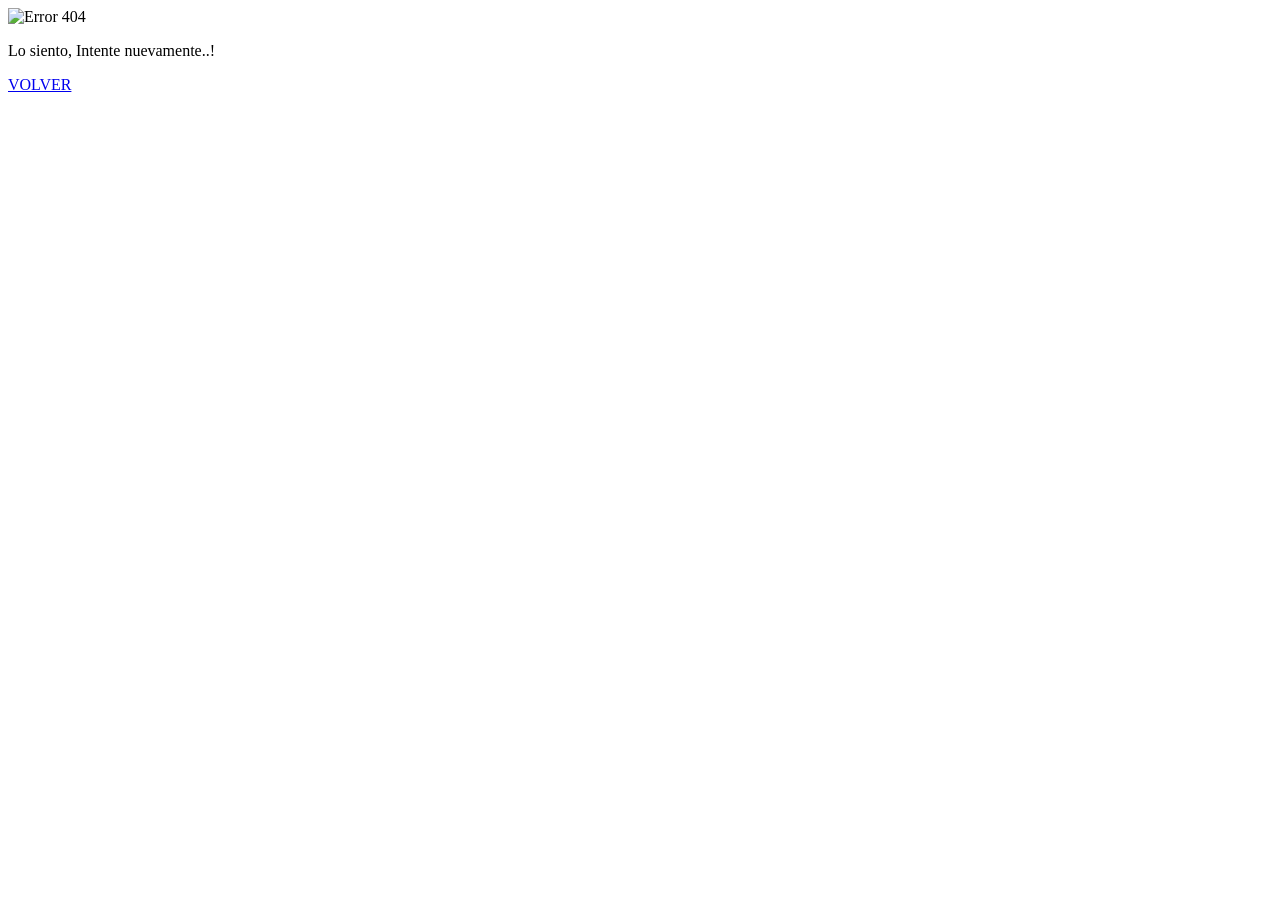
<file: gs-spring-boot-initial/target/classes/templates/error-product.html>
<!-- src/main/resources/templates/error404.html -->

<!DOCTYPE html>
<html xmlns:th="http://www.thymeleaf.org" th:replace="~{layout}">

<body>
	<div th:fragment="content">
		<div class='d-flex inicio'>
			<img th:src="@{${imageError}}" alt="Error 404" class='imagen-error'>			
			<p class="parrafo-error">Lo siento, Intente nuevamente..!</p>		
				<a href="/" class="btn btn-danger">VOLVER</a> 
		</div>
	</div>
</body>
</html>
</file>
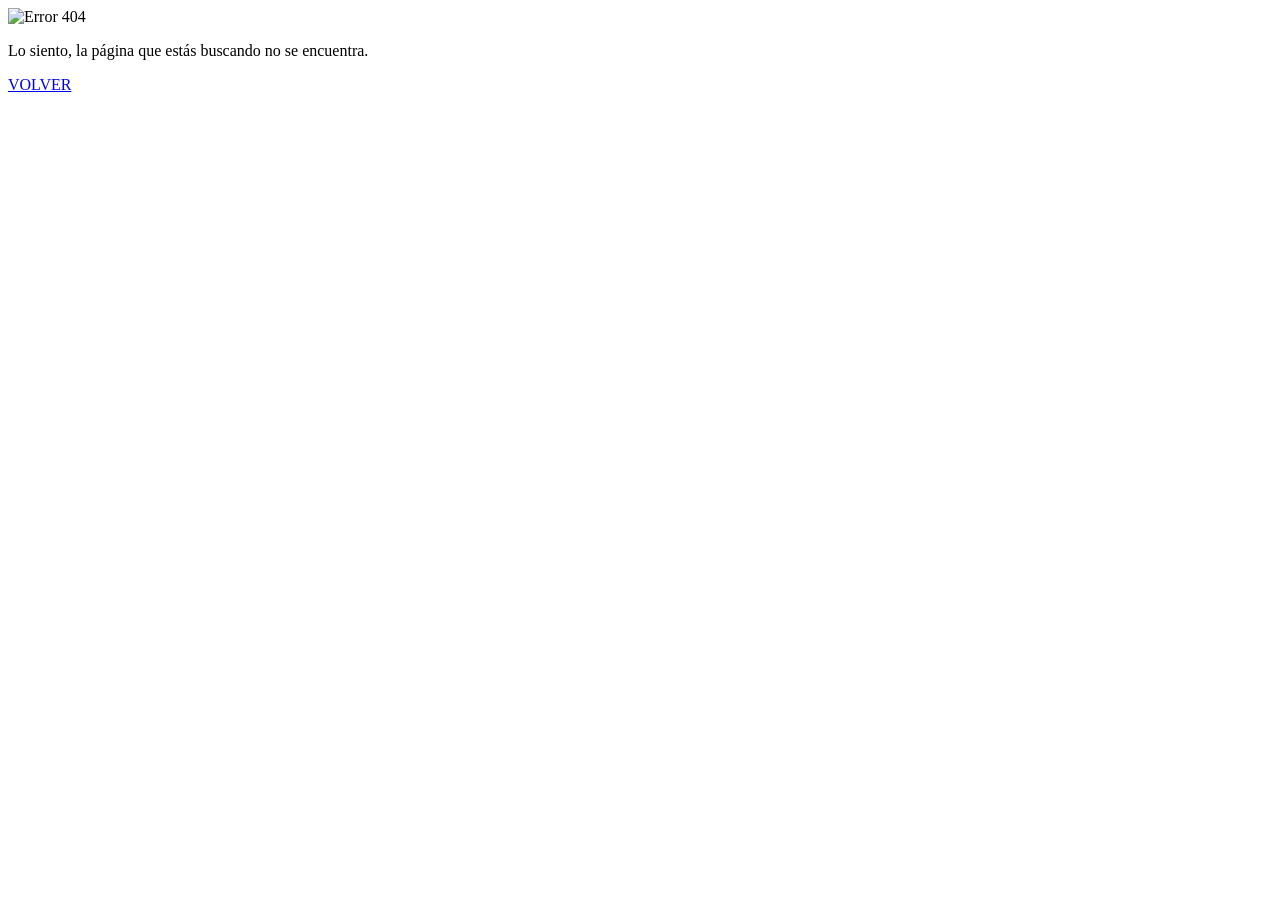
<file: gs-spring-boot-initial/target/classes/templates/error404.html>
<!-- src/main/resources/templates/error404.html -->

<!DOCTYPE html>
<html xmlns:th="http://www.thymeleaf.org" th:replace="~{layout}">

<body>
	<div th:fragment="content">
		<div class='d-flex inicio'>
			<img th:src="@{${imageError}}" alt="Error 404" class='imagen-error'>			
			<p class="parrafo-error">Lo siento, la página que estás buscando no se encuentra.</p>		
				<a href="/" class="btn btn-danger">VOLVER</a> 
		</div>
	</div>
</body>
</html>
</file>
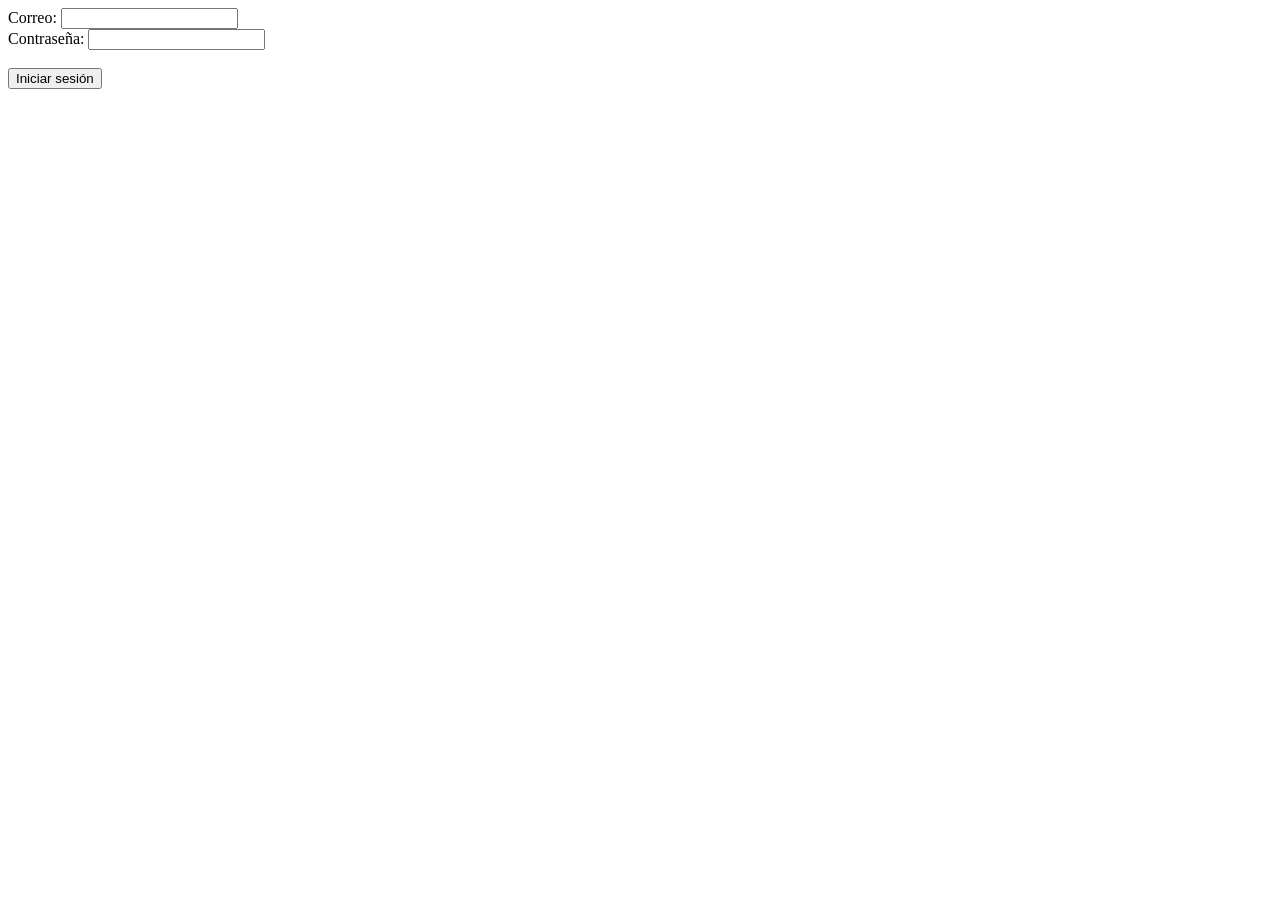
<file: gs-spring-boot-initial/target/classes/templates/login.html>
<!-- src/main/resources/templates/login.html -->

<!DOCTYPE html>
<html xmlns:th="http://www.thymeleaf.org" th:replace="~{layout}">

<body>
	<div th:fragment="content" class="container mt-5">
		<form action="/login" method="post" class="col-md-4 offset-md-4">

			<div class="form-group">
				<label for="correo">Correo:</label> <input type="text"
					class="form-control" id="correo" name="correo" required>
			</div>

			<div class="form-group">
				<label for="password">Contraseña:</label> <input type="password"
					class="form-control" id="password" name="password" required>
			</div>
			<br>
			<button type="submit" class="btn btn-primary">Iniciar sesión</button>
		</form>
	</div>
	<div th:if="${error}" class="alert alert-danger">
		<p th:text="${error}"></p>
	</div>
</body>
</html>
</file>
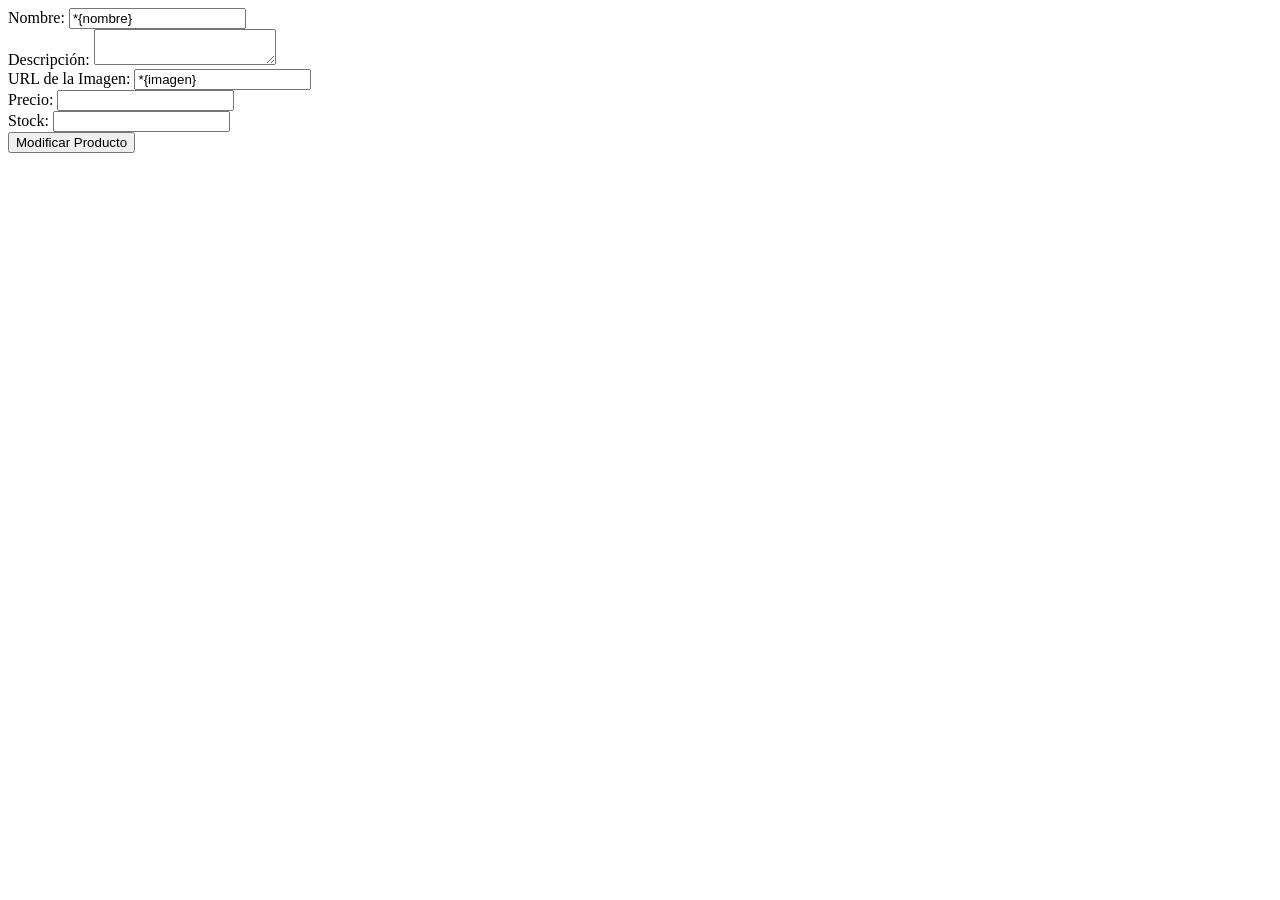
<file: gs-spring-boot-initial/target/classes/templates/modificar_producto.html>
<!-- src/main/resources/templates/modificar_producto.html -->

<!DOCTYPE html>
<html xmlns:th="http://www.thymeleaf.org" th:replace="~{layout}">

<body>
	<div th:fragment="content">
		<div class="container">
			<form th:action="@{'/productos/modificar/' + ${nuevoProducto.id}}"
				th:object="${nuevoProducto}" method="post">
				<div class="mb-3">
					<label for="nombre" class="form-label">Nombre:</label> <input
						type="text" class="form-control" id="nombre" th:field="*{nombre}"
						value="*{nombre}" required>
				</div>
				<div class="mb-3">
					<label for="descripcion" class="form-label">Descripción:</label>
					<textarea class="form-control" id="descripcion"
						th:field="*{descripcion}" value="*{descripcion}" required></textarea>
				</div>
				<div class="mb-3">
					<label for="imagen" class="form-label">URL de la Imagen:</label> <input
						type="text" class="form-control" id="imagen" th:field="*{imagen}"
						value="*{imagen}" required>
				</div>
				<div class="mb-3">
					<label for="price" class="form-label">Precio:</label> <input
						type="number" class="form-control" id="price" th:field="*{price}"
						value="*{price}" required>
				</div>

				<div class="mb-3">
					<label for="stock" class="form-label">Stock:</label> <input
						type="number" class="form-control" id="stock" th:field="*{stock}"
						value="*{stock}" required>
				</div>


				<button type="submit" class="btn btn-primary"
					id="btnModificarProducto">Modificar Producto</button>


			</form>

		</div>
	</div>



</body>

</html>
</file>
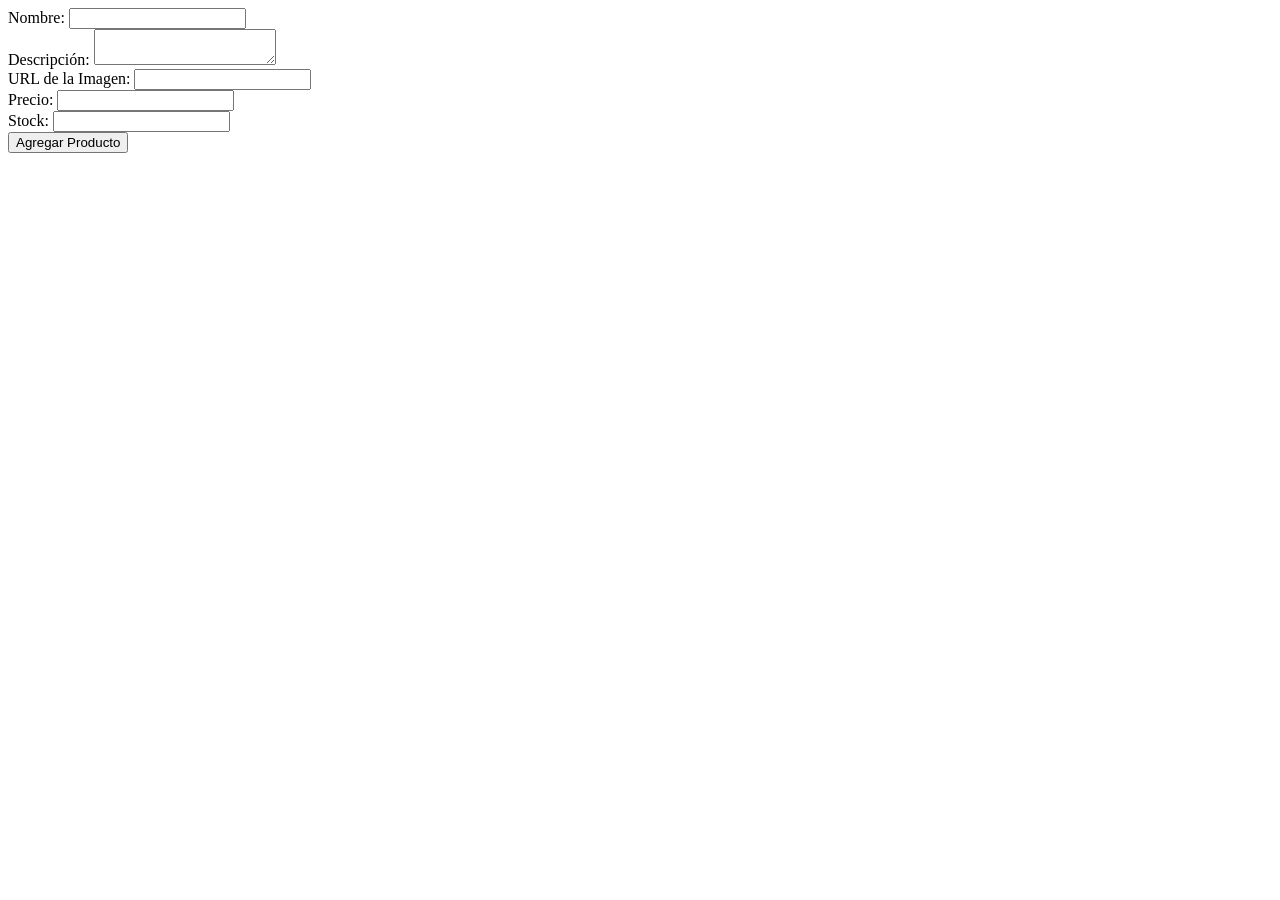
<file: gs-spring-boot-initial/target/classes/templates/productos_agregar.html>
<!-- src/main/resources/templates/productos_agregar.html -->

<!DOCTYPE html>
<html xmlns:th="http://www.thymeleaf.org" th:replace="~{layout}">

<body>
	<div th:fragment="content">
		<div class="container">
			<form th:action="@{/productos/agregar}" th:object="${nuevoProducto}" method="post">
				<div class="mb-3">
					<label for="nombre" class="form-label">Nombre:</label> <input
						type="text" class="form-control" id="nombre" th:field="*{nombre}"
						required>
				</div>
				<div class="mb-3">
					<label for="descripcion" class="form-label">Descripción:</label>
					<textarea class="form-control" id="descripcion"
						th:field="*{descripcion}" required></textarea>
				</div>
				<div class="mb-3">
					<label for="imagen" class="form-label">URL de la Imagen:</label> <input
						type="text" class="form-control" id="imagen" th:field="*{imagen}"
						required>
				</div>
				<div class="mb-3">
					<label for="price" class="form-label">Precio:</label> <input
						type="number" class="form-control" id="price" th:field="*{price}"
						required>
				</div>

				<div class="mb-3">
					<label for="stock" class="form-label">Stock:</label> <input
						type="number" class="form-control" id="stock" th:field="*{stock}"
						required>
				</div>
				
				<button type="submit" class="btn btn-primary">Agregar
					Producto</button>
			</form>
		</div>
	</div>
</body>

</html>
</file>
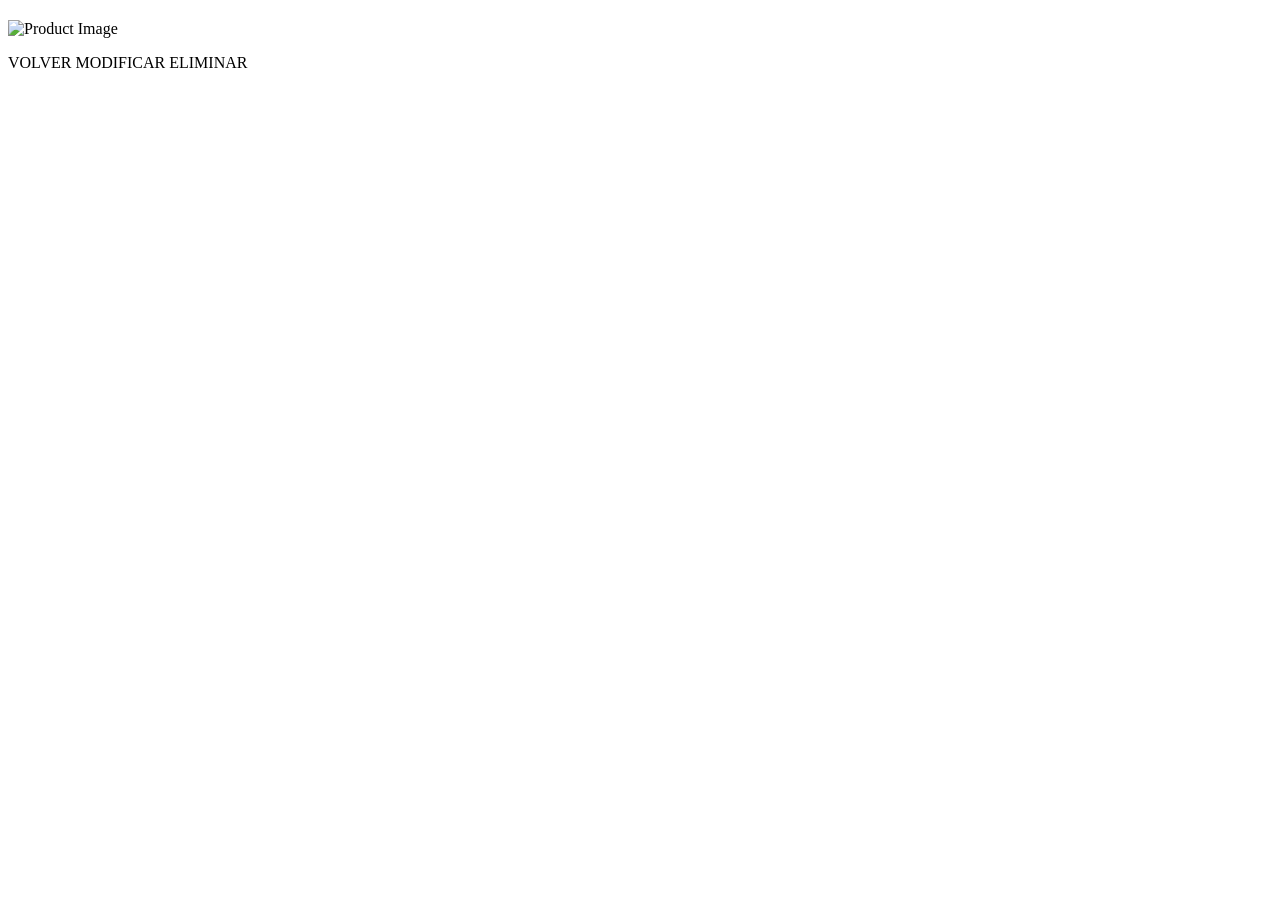
<file: gs-spring-boot-initial/target/classes/templates/products_detail.html>
<!-- src/main/resources/templates/products_detail.html -->

<!DOCTYPE html>
<html xmlns:th="http://www.thymeleaf.org" th:replace="~{layout}">

<body>
	<div th:fragment="content">
		<div class="container product-details">
			<h2 th:text="${producto.nombre}"></h2>
			<img th:src="${producto.imagen}" alt="Product Image" class="detalles">
			<p th:text="${producto.descripcion}"></p>
			<p th:text="'Stock: ' + ${producto.stock} + ' Unid.'"></p>
			<p th:text="'Precio: $ ' + ${producto.price} + '.-'"></p>
			<div class="botones">
			<a th:href="@{/productos}" class="btn btn-secondary">VOLVER</a> <a
				th:href="@{'/productos/modificar/' + ${producto.id}}"
				class="btn btn-primary">MODIFICAR</a> <a
				th:href="@{'/productos/eliminar/' + ${producto.id}}"
				class="btn btn-danger">ELIMINAR</a>

			</div>
		</div>
	</div>
</body>
</html>
</file>
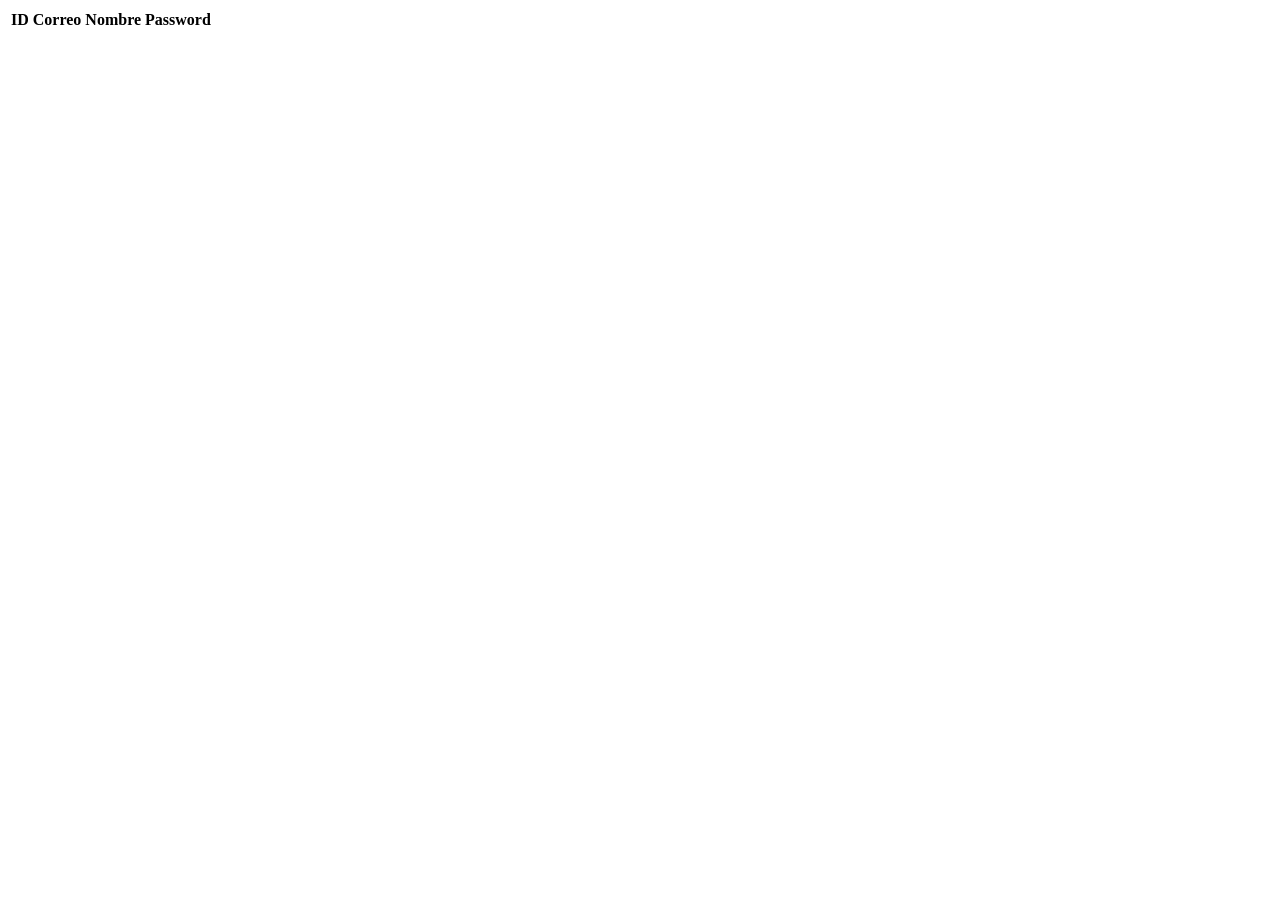
<file: gs-spring-boot-initial/target/classes/templates/usuarios.html>
<!-- src/main/resources/templates/usuarios.html -->

<!DOCTYPE html>
<html xmlns:th="http://www.thymeleaf.org" th:replace="~{layout}">


<body>
	<div th:fragment="content">
		<div class="container">			
			
			<table class="table usuarios-table">
				<thead>
					<tr class="table-dark">
						<th>ID</th>
						<th>Correo</th>
						<th>Nombre</th>
						<th>Password</th>
					</tr>
				</thead>
				<tbody>
					<tr th:each="usuario : ${usuarios}">
						<td th:text="${usuario.id}"></td>
						<td th:text="${usuario.correo}"></td>
						<td th:text="${usuario.nombre}"></td>
						<td th:text="${usuario.password}"></td>
					</tr>
				</tbody>
			</table>
			
		</div>
	</div>
</body>
</html>
</file>
